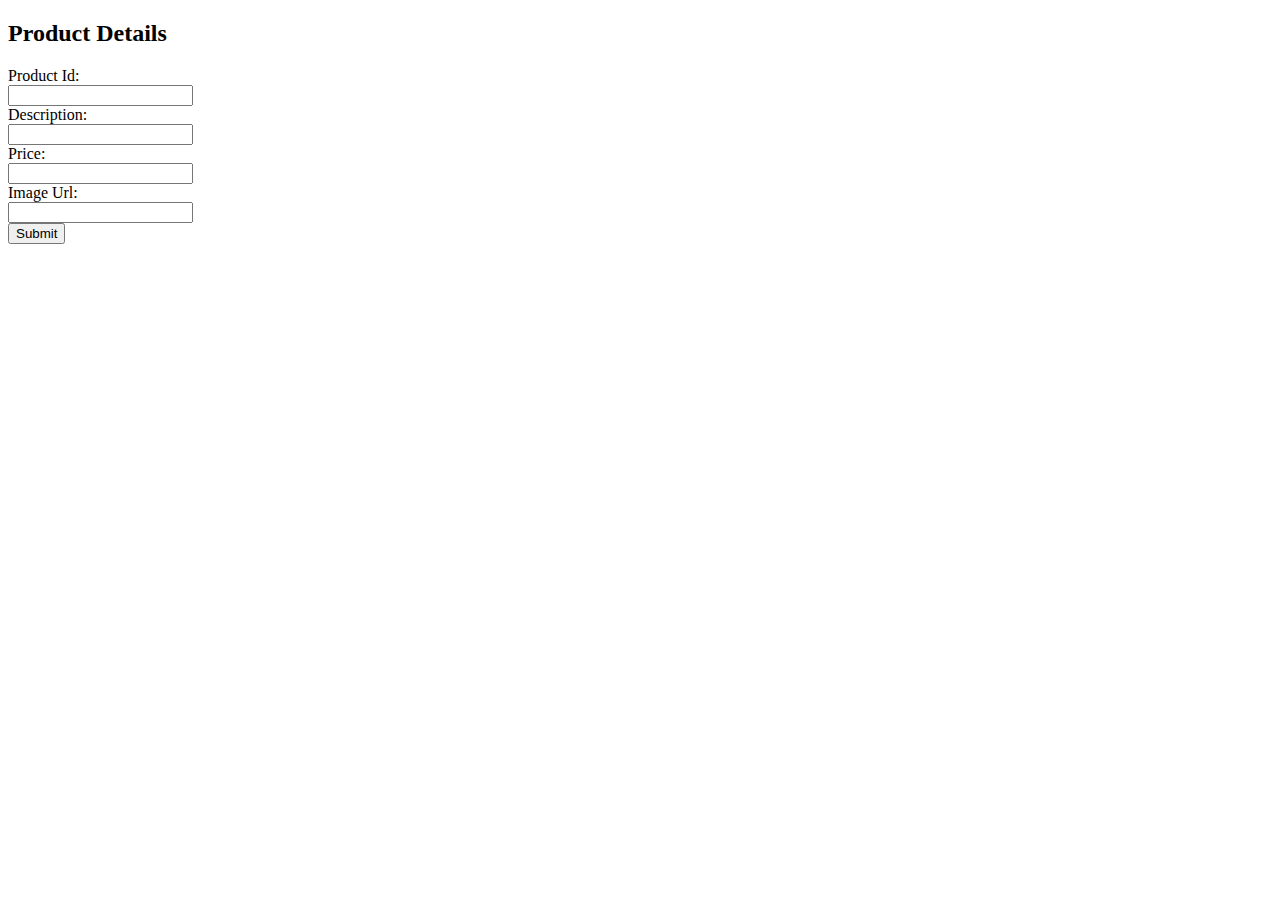
<file: target/classes/templates/productform.html>
<!DOCTYPE html>
<html xmlns:th="http://www.thymeleaf.org">
<head lang="en">

    <title>Spring Framework</title>

    <!--/*/ <th:block th:include="fragments/headerinc :: head"></th:block> /*/-->
</head>
<body>
<div class="container">
    <!--/*/ <th:block th:include="fragments/header :: header"></th:block> /*/-->

    <h2>Product Details</h2>
    <div>
        <form class="form-horizontal" th:object="${product}" th:action="@{/product}" method="post">
            <input type="hidden" th:field="*{id}"/>
            <input type="hidden" th:field="*{version}"/>
            <div class="form-group">
                <label class="col-sm-2 control-label">Product Id:</label>
                <div class="col-sm-10">
                    <input type="text" class="form-control" th:field="*{productId}"/>
                </div>
            </div>
            <div class="form-group">
                <label class="col-sm-2 control-label">Description:</label>
                <div class="col-sm-10">
                    <input type="text" class="form-control" th:field="*{description}"/>
                </div>
            </div>
            <div class="form-group">
                <label class="col-sm-2 control-label">Price:</label>
                <div class="col-sm-10">
                    <input type="text" class="form-control" th:field="*{price}"/>
                </div>
            </div>
            <div class="form-group">
                <label class="col-sm-2 control-label">Image Url:</label>
                <div class="col-sm-10">
                    <input type="text" class="form-control" th:field="*{imageUrl}"/>
                </div>
            </div>
            <div class="row">
                <button type="submit" class="btn btn-default">Submit</button>
            </div>
        </form>
    </div>
</div>

</body>
</html>
</file>
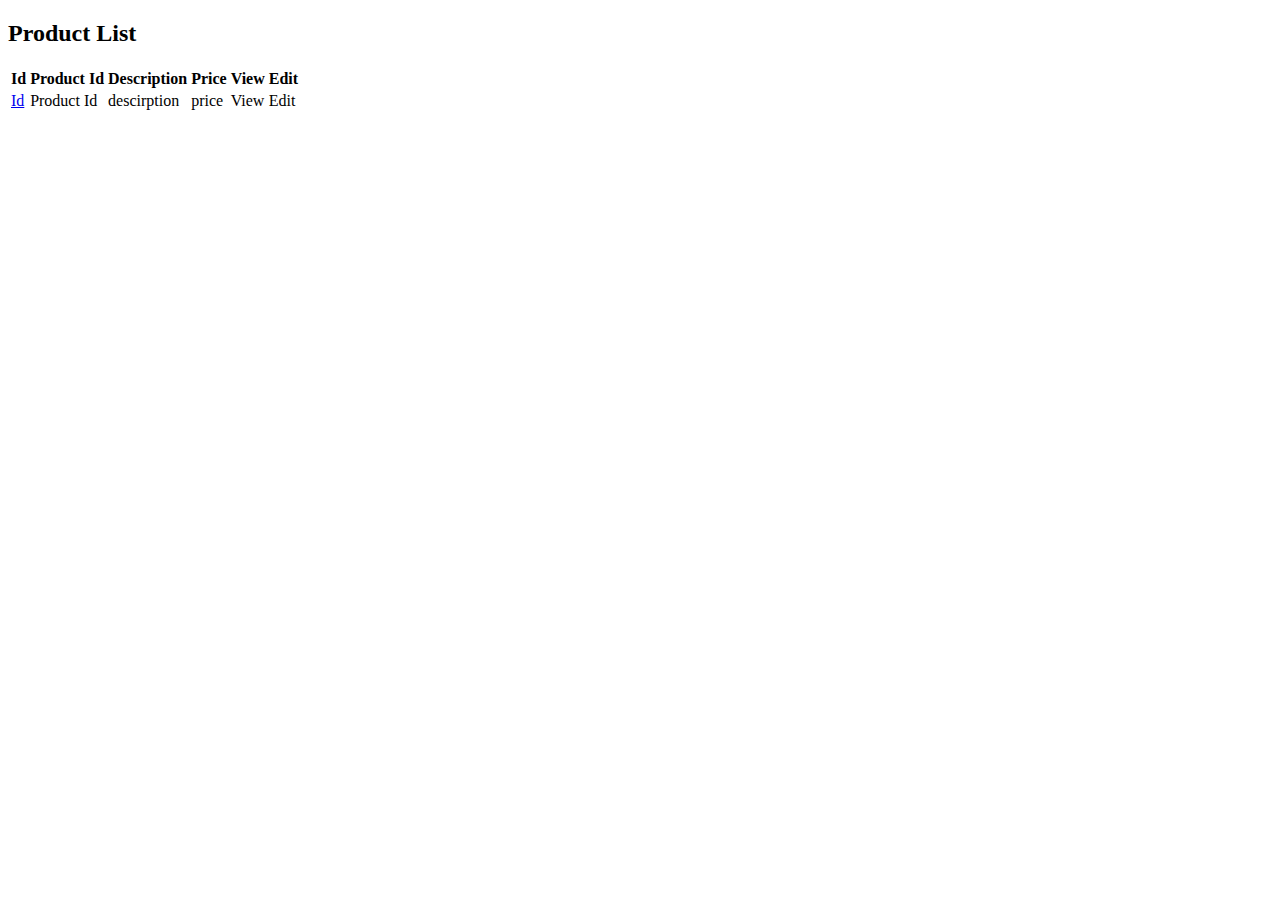
<file: target/classes/templates/products.html>
<!DOCTYPE html>
<html xmlns:th="http://www.thymeleaf.org">
<head lang="en">

    <title>Spring Framework</title>

    <!--/*/ <th:block th:include="fragments/headerinc :: head"></th:block> /*/-->
</head>
<body>
<div class="container">
    <!--/*/ <th:block th:include="fragments/header :: header"></th:block> /*/-->
    <div th:if="${not #lists.isEmpty(products)}">
        <h2>Product List</h2>
        <table class="table table-striped">
            <tr>
                <th>Id</th>
                <th>Product Id</th>
                <th>Description</th>
                <th>Price</th>
                <th>View</th>
                <th>Edit</th>
            </tr>
            <tr th:each="product : ${products}">
                <td th:text="${product.id}"><a href="/product/${product.id}">Id</a></td>
                <td th:text="${product.productId}">Product Id</td>
                <td th:text="${product.description}">descirption</td>
                <td th:text="${product.price}">price</td>
                <td><a th:href="${ '/product/' + product.id}">View</a></td>
                <td><a th:href="${'/product/edit/' + product.id}">Edit</a></td>
            </tr>
        </table>

    </div>
</div>

</body>
</html>
</file>
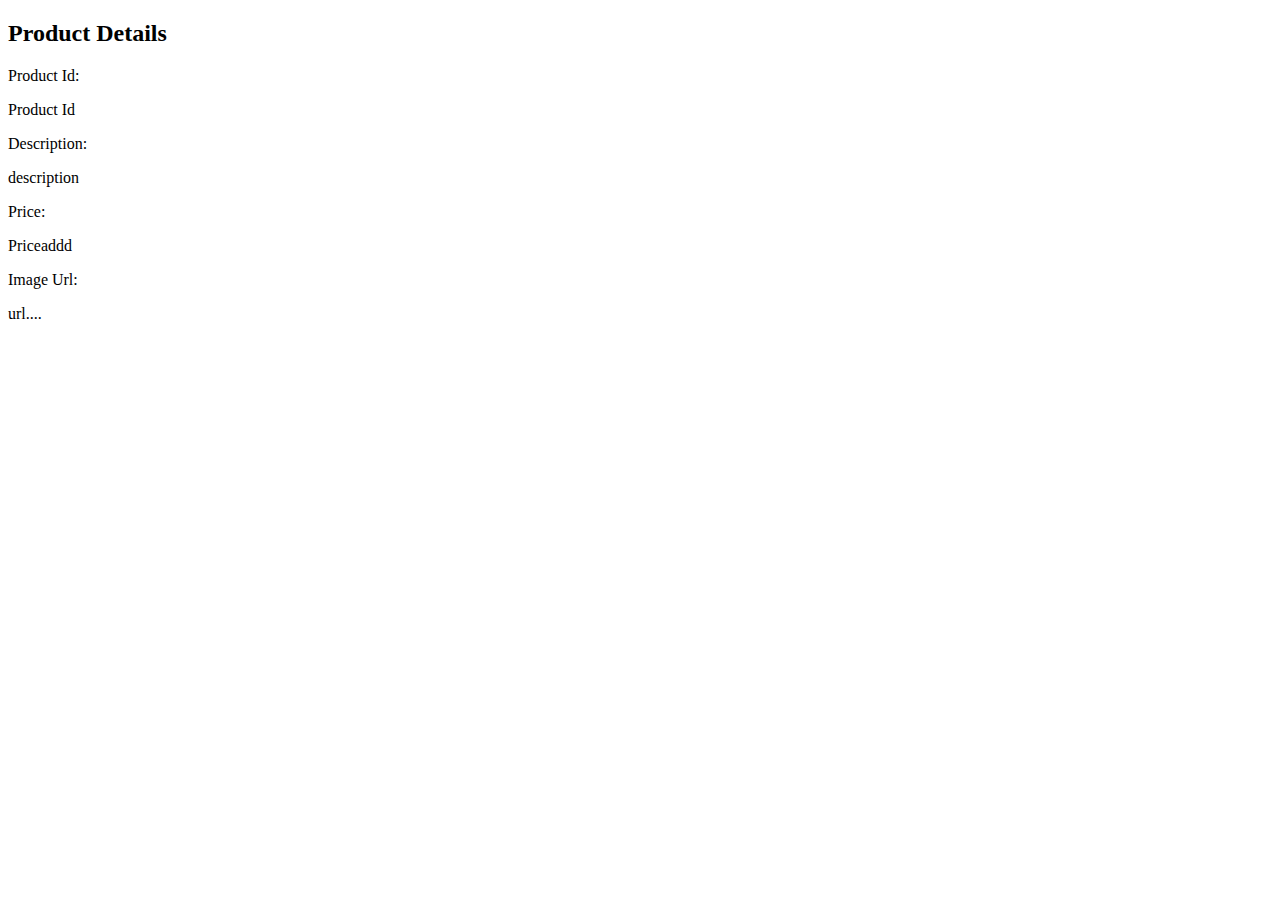
<file: target/classes/templates/productshow.html>
<!DOCTYPE html>
<html xmlns:th="http://www.thymeleaf.org">
<head lang="en">

    <title>Spring Framework</title>

    <!--/*/ <th:block th:include="fragments/headerinc :: head"></th:block> /*/-->
</head>
<body>
<div class="container">
    <!--/*/ <th:block th:include="fragments/header :: header"></th:block> /*/-->

    <h2>Product Details</h2>
        <div>
            <form class="form-horizontal">
                <div class="form-group">
                    <label class="col-sm-2 control-label">Product Id:</label>
                    <div class="col-sm-10">
                        <p class="form-control-static" th:text="${product.id}">Product Id</p></div>
                </div>
                <div class="form-group">
                    <label class="col-sm-2 control-label">Description:</label>
                    <div class="col-sm-10">
                        <p class="form-control-static" th:text="${product.description}">description</p>
                    </div>
                </div>
                <div class="form-group">
                    <label class="col-sm-2 control-label">Price:</label>
                    <div class="col-sm-10">
                        <p class="form-control-static" th:text="${product.price}">Priceaddd</p>
                    </div>
                </div>
                <div class="form-group">
                    <label class="col-sm-2 control-label">Image Url:</label>
                    <div class="col-sm-10">
                        <p class="form-control-static" th:text="${product.imageUrl}">url....</p>
                    </div>
                </div>
            </form>
    </div>
</div>

</body>
</html>
</file>
